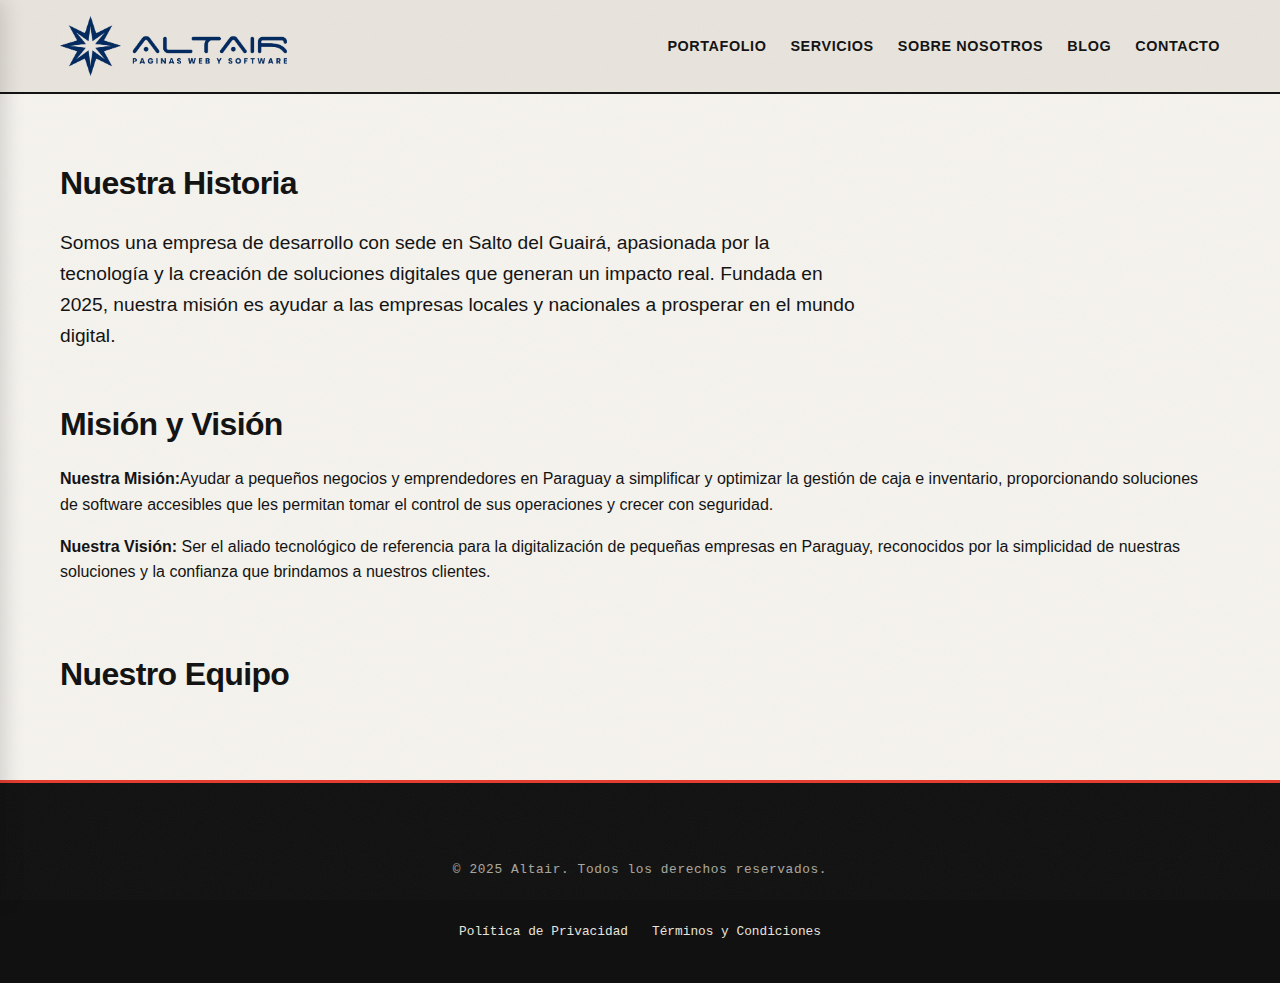
<file: sobre-nosotros.html>
<!DOCTYPE html>
<html lang="es">
<head>
    <meta charset="UTF-8">
    <meta name="viewport" content="width=device-width, initial-scale=1.0">
    <title>Sobre Nosotros - Altair</title>
    
    <link rel="preconnect" href="https://fonts.googleapis.com">
    <link rel="preconnect" href="https://fonts.gstatic.com" crossorigin>
    <link href="https://fonts.googleapis.com/css2?family=Poppins:wght@600;700&family=Roboto:wght@400;700&display=swap" rel="stylesheet">
    <link rel="stylesheet" href="https://cdnjs.cloudflare.com/ajax/libs/font-awesome/6.5.2/css/all.min.css" integrity="sha512-SnH5WK+bZxgPHs44uWIX+LLJAJ9/2PkPKZ5QiAj6Ta86w+fsb2TkcmfRyVX3pBnMFcV7oQPJkl9QevSCWr3W6A==" crossorigin="anonymous" referrerpolicy="no-referrer" />
    <link rel="stylesheet" href="https://unpkg.com/aos@next/dist/aos.css" />
    <link rel="stylesheet" href="css/styles.css">
    <link rel="apple-touch-icon" sizes="180x180" href="favicon_io/apple-touch-icon.png">
    <link rel="icon" type="image/png" sizes="32x32" href="favicon_io/favicon-32x32.png">
    <link rel="icon" type="image/png" sizes="16x16" href="favicon_io/favicon-16x16.png">
</head>
<body>

    <nav id="side-menu" class="side-nav">
        <a href="#" class="close-btn">&times;</a>
        <a href="index.html#hero">Inicio</a>
        <a href="index.html#portafolio">Portafolio</a>
        <a href="index.html#servicios">Servicios</a>
        <a href="index.html#nosotros">Sobre Nosotros</a>
        <a href="index.html#blog">Blog</a>
        <a href="index.html#contacto">Contacto</a>
    </nav>
    <div id="overlay" class="overlay"></div>

    <div id="main-content">
        <header>
            <div class="container">
                <div class="logo"><a href="index.html"><img src="imagenes/altair_logo3.png" alt="Altair Logo" title="Altair"></a></div>
                <nav class="main-nav-desktop">
                    <ul>
                        <li><a href="index.html#portafolio">Portafolio</a></li>
                        <li><a href="index.html#servicios">Servicios</a></li>
                        <li><a href="index.html#nosotros">Sobre Nosotros</a></li>
                        <li><a href="index.html#blog">Blog</a></li>
                        <li><a href="index.html#contacto">Contacto</a></li>
                    </ul>
                </nav>
                <button id="menu-toggle" class="menu-toggle" aria-label="Abrir menú">
                    <span class="hamburger-box">
                        <span class="hamburger-inner"></span>
                    </span>
                </button>
            </div>
        </header>

        <main class="about-us-page" style="padding: 4rem 0;">
            <div class="container">
                <h1>Nuestra Historia</h1>
                <p style="font-size: 1.2rem; max-width: 800px;">Somos una empresa de desarrollo con sede en Salto del Guairá, apasionada por la tecnología y la creación de soluciones digitales que generan un impacto real. Fundada en 2025, nuestra misión es ayudar a las empresas locales y nacionales a prosperar en el mundo digital.</p>
                
                <div class="about-details">
                    <div class="mission-vision">
                        <h2>Misión y Visión</h2>
                        <p><strong>Nuestra Misión:</strong>Ayudar a pequeños negocios y emprendedores en Paraguay a simplificar y optimizar la gestión de caja e inventario, proporcionando soluciones de software accesibles que les permitan tomar el control de sus operaciones y crecer con seguridad.</p>
                        <p><strong>Nuestra Visión:</strong> Ser el aliado tecnológico de referencia para la digitalización de pequeñas empresas en Paraguay, reconocidos por la simplicidad de nuestras soluciones y la confianza que brindamos a nuestros clientes.</p>
                    </div>

                    <div class="team-section">
                        <h2>Nuestro Equipo</h2>
                        <div class="team-grid">
                            <!--<div class="team-member">
                                <img src="URL_A_TU_FOTO" alt="Foto de [Tu Nombre]">
                                <h3>[Tu Nombre Completo]</h3>
                                <p class="role">Fundador & Desarrollador Principal</p>
                            </div>-->
                        </div>
                    </div>
                </div>
            </div>
        </main>

        <footer>
            <div class="container">
                <div class="social-icons">
                    <a href="https://www.linkedin.com/in/tu-usuario/" target="_blank" aria-label="LinkedIn"><i class="fab fa-linkedin"></i></a>
                    <a href="https://github.com/tu-usuario" target="_blank" aria-label="GitHub"><i class="fab fa-github"></i></a>
                    <a href="https://x.com/tu-usuario" target="_blank" aria-label="X (antes Twitter)"><i class="fab fa-twitter"></i></a>
                </div>
                <p>&copy; 2025 Altair. Todos los derechos reservados.</p>
                <nav>
                    <ul>
                        <li><a href="#">Política de Privacidad</a></li>
                        <li><a href="#">Términos y Condiciones</a></li>
                    </ul>
                </nav>
            </div>
        </footer>
    </div>
    
    <script src="js/scripts.js"></script>
    <script src="https://unpkg.com/aos@next/dist/aos.js"></script>
    <script>
      AOS.init();
    </script>
</body>
</html>
</file>
<file: css/styles.css>
/* ================================================= */
/* == PRESET C — "BRUTALIST SIGNAL"               == */
/* == Papel #E8E4DD | Rojo #E63B2E               == */
/* == Blanco Roto #F5F3EE | Negro #111111        == */
/* ================================================= */

/* --- Variables de diseño --- */
:root {
  --color-papel:       #E8E4DD;
  --color-rojo:        #E63B2E;
  --color-rojo-dark:   #C42D22;
  --color-blanco-roto: #F5F3EE;
  --color-negro:       #111111;
  --color-borde:       #C8C4BD;
  --color-texto-muted: #666;

  --font-titulo:  'Space Grotesk', sans-serif;
  --font-cuerpo:  'Space Grotesk', sans-serif;
  --font-drama:   'DM Serif Display', serif;
  --font-mono:    'Space Mono', monospace;
}

/* ================================================= */
/* == 1. CONFIGURACIÓN GLOBAL Y RESET             == */
/* ================================================= */

html {
  scroll-behavior: smooth;
  box-sizing: border-box;
}

*, *:before, *:after {
  box-sizing: inherit;
}

body {
  font-family: var(--font-cuerpo);
  margin: 0;
  line-height: 1.6;
  color: var(--color-negro);
  background-color: var(--color-blanco-roto);
  overflow-x: hidden;
}

/* Textura de ruido global */
body::before {
  content: '';
  position: fixed;
  inset: 0;
  pointer-events: none;
  z-index: 9999;
  opacity: 0.04;
  background-image: url("data:image/svg+xml,%3Csvg xmlns='http://www.w3.org/2000/svg' width='300' height='300'%3E%3Cfilter id='noise'%3E%3CfeTurbulence type='fractalNoise' baseFrequency='0.85' numOctaves='4' stitchTiles='stitch'/%3E%3C/filter%3E%3Crect width='300' height='300' filter='url(%23noise)' opacity='1'/%3E%3C/svg%3E");
}

.container {
  max-width: 1200px;
  margin: 0 auto;
  padding: 0 20px;
}

h1, h2, h3 {
  font-family: var(--font-titulo);
  margin-top: 0;
  margin-bottom: 1rem;
  color: var(--color-negro);
  font-weight: 700;
  letter-spacing: -0.02em;
}

h2 {
  font-size: 2rem;
}

/* Acento dramático en subtítulos de sección */
section > .container > h2 {
  border-left: 4px solid var(--color-rojo);
  padding-left: 1rem;
}

img {
  max-width: 100%;
  height: auto;
  display: block;
}

/* ================================================= */
/* == 2. LAYOUT PRINCIPAL (HEADER, FOOTER)        == */
/* ================================================= */

header {
  background-color: var(--color-papel);
  padding: 1rem 0;
  border-bottom: 2px solid var(--color-negro);
  position: relative;
  z-index: 10;
}

header .container {
  display: flex;
  justify-content: space-between;
  align-items: center;
}

.logo img {
  height: 60px;
  width: auto;
}

footer {
  background-color: var(--color-negro);
  color: var(--color-blanco-roto);
  padding: 2.5rem 0;
  border-top: 3px solid var(--color-rojo);
}

footer .container {
  display: flex;
  flex-direction: column;
  align-items: center;
  gap: 1.5rem;
}

footer p {
  font-family: var(--font-mono);
  font-size: 0.8rem;
  letter-spacing: 0.05em;
  color: var(--color-papel);
  opacity: 0.7;
}

footer a {
  color: var(--color-papel);
  text-decoration: none;
  font-family: var(--font-mono);
  font-size: 0.8rem;
}

footer a:hover {
  color: var(--color-rojo);
}

footer nav ul {
  list-style: none;
  padding: 0;
  margin: 0;
  display: flex;
  gap: 1.5rem;
}

.social-icons {
  display: flex;
  gap: 1.5rem;
}

.social-icons a {
  color: var(--color-blanco-roto);
  font-size: 1.5rem;
  transition: transform 0.3s ease, color 0.3s ease;
}

.social-icons a:hover {
  color: var(--color-rojo);
  transform: scale(1.2);
}

/* ================================================= */
/* == 3. NAVEGACIÓN (DESKTOP, MÓVIL, BOTONES)     == */
/* ================================================= */

.main-nav-desktop {
  display: block;
}
.main-nav-desktop ul {
  list-style: none;
  padding: 0;
  margin: 0;
  display: flex;
  gap: 1.5rem;
}
.main-nav-desktop a {
  text-decoration: none;
  color: var(--color-negro);
  font-weight: 600;
  font-family: var(--font-titulo);
  font-size: 0.9rem;
  letter-spacing: 0.04em;
  text-transform: uppercase;
  transition: color 0.2s;
}
.main-nav-desktop a:hover {
  color: var(--color-rojo);
}

#main-content {
  position: relative;
  z-index: 1;
  background-color: var(--color-blanco-roto);
  transition: transform 0.5s ease;
}
#main-content.shifted {
  transform: translateX(280px);
}
.side-nav {
  display: block;
  position: fixed;
  top: 0;
  left: -280px;
  width: 280px;
  height: 100%;
  background-color: var(--color-papel);
  border-right: 2px solid var(--color-negro);
  padding-top: 60px;
  z-index: 2000;
  overflow-x: hidden;
  transition: left 0.5s ease;
  box-shadow: 4px 0 20px rgba(0,0,0,0.15);
}
.side-nav.open {
  left: 0;
}
.side-nav a {
  padding: 12px 15px 12px 30px;
  text-decoration: none;
  font-size: 1rem;
  font-family: var(--font-titulo);
  font-weight: 600;
  letter-spacing: 0.06em;
  text-transform: uppercase;
  color: var(--color-negro);
  display: block;
  border-bottom: 1px solid var(--color-borde);
  transition: color 0.2s, background-color 0.2s;
}
.side-nav a:hover {
  color: var(--color-rojo);
  background-color: var(--color-blanco-roto);
}
.side-nav .close-btn {
  position: absolute;
  top: 0;
  right: 25px;
  font-size: 36px;
  color: var(--color-negro);
  border-bottom: none;
}
.side-nav .close-btn:hover {
  color: var(--color-rojo);
  background-color: transparent;
}

.menu-toggle {
  display: none;
  position: relative;
  width: 40px;
  height: 40px;
  background: transparent;
  border: none;
  cursor: pointer;
  z-index: 1000;
}
.hamburger-box {
  position: relative;
  display: inline-block;
  width: 100%;
  height: 100%;
}
.hamburger-inner, .hamburger-inner::before, .hamburger-inner::after {
  position: absolute;
  width: 32px;
  height: 3px;
  background-color: var(--color-negro);
  border-radius: 0;
  transition: all 0.3s ease-in-out;
}
.hamburger-inner {
  display: block;
  top: 50%;
  transform: translateY(-50%);
}
.hamburger-inner::before, .hamburger-inner::after {
  content: "";
  display: block;
}
.hamburger-inner::before {
  top: -10px;
}
.hamburger-inner::after {
  bottom: -10px;
}
.menu-toggle.is-active .hamburger-inner {
  transform: rotate(225deg);
}
.menu-toggle.is-active .hamburger-inner::before {
  top: 0;
  transform: rotate(90deg);
}
.menu-toggle.is-active .hamburger-inner::after {
  opacity: 0;
}

.overlay {
  display: none;
  position: fixed;
  top: 0;
  left: 0;
  width: 100%;
  height: 100%;
  background-color: rgba(17, 17, 17, 0.6);
  z-index: 1999;
  cursor: pointer;
}
.overlay.visible {
  display: block;
}

/* ================================================= */
/* == 4. ESTILOS DE SECCIONES Y COMPONENTES       == */
/* ================================================= */

section {
  padding: 4rem 0;
}

/* --- Sección Hero --- */
.hero {
  text-align: center;
  background-color: var(--color-negro);
  color: var(--color-blanco-roto);
  padding: 6rem 0;
  border-bottom: 4px solid var(--color-rojo);
}
.hero-content {
  max-width: 800px;
  margin: 0 auto;
}
.hero h1 {
  font-size: 3rem;
  color: var(--color-blanco-roto);
  letter-spacing: -0.03em;
  line-height: 1.1;
  margin-bottom: 1.5rem;
}
/* Acento dramático en el hero */
.hero h1 em,
.hero h1 span {
  font-family: var(--font-drama);
  font-style: italic;
  color: var(--color-rojo);
}
.hero p {
  color: var(--color-papel);
  font-size: 1.1rem;
  margin-bottom: 2rem;
  opacity: 0.85;
}

/* Quitamos el border-left rojo del h2 dentro del hero */
.hero .container > h2 {
  border-left: none;
  padding-left: 0;
}

.portafolio, .sobre-nosotros {
  background-color: var(--color-papel);
}

.blog, .servicios, .contacto {
  background-color: var(--color-blanco-roto);
}

.projects-grid, .services-grid, .articles-grid {
  display: grid;
  grid-template-columns: repeat(auto-fill, minmax(300px, 380px));
  gap: 20px;
  margin-top: 2rem;
  justify-content: center;
}

.project img {
  width: 100%;
  aspect-ratio: 4 / 3;
  object-fit: cover;
  background-color: var(--color-borde);
}

.project, .article {
  background-color: var(--color-blanco-roto);
  border-radius: 0;
  overflow: hidden;
  border: 2px solid var(--color-negro);
  box-shadow: 4px 4px 0px var(--color-negro);
  transition: transform 0.2s, box-shadow 0.2s;
}
.project:hover, .article:hover {
  transform: translate(-2px, -2px);
  box-shadow: 6px 6px 0px var(--color-rojo);
}
.project a, .article a {
  display: block;
  padding: 10px;
  text-align: center;
  background-color: var(--color-negro);
  color: var(--color-blanco-roto);
  text-decoration: none;
  font-family: var(--font-mono);
  font-size: 0.85rem;
  letter-spacing: 0.05em;
  text-transform: uppercase;
  transition: background-color 0.2s, color 0.2s;
}
.project a:hover, .article a:hover {
  background-color: var(--color-rojo);
  color: white;
}
.project h3, .project p, .article h3, .article p {
  padding: 0 1rem;
}
.project h3, .article h3 {
  margin-top: 1rem;
  margin-bottom: 0.5rem;
  letter-spacing: -0.01em;
}
.project p, .article p {
  padding-bottom: 1rem;
  color: #444;
}
.article .meta {
  font-size: 0.8rem;
  font-family: var(--font-mono);
  color: var(--color-texto-muted);
  padding-bottom: 0.5rem;
  letter-spacing: 0.03em;
}

.service {
  padding: 24px;
  border: 2px solid var(--color-negro);
  border-radius: 0;
  text-align: center;
  background-color: var(--color-papel);
  box-shadow: 4px 4px 0px var(--color-negro);
  transition: transform 0.2s, box-shadow 0.2s;
}
.service:hover {
  transform: translate(-2px, -2px);
  box-shadow: 6px 6px 0px var(--color-rojo);
}

.contact-form {
  max-width: 600px;
  margin: 0 auto;
}
.form-group {
  margin-bottom: 1.5rem;
}
.form-group label {
  display: block;
  margin-bottom: 0.5rem;
  font-weight: 700;
  font-size: 0.85rem;
  letter-spacing: 0.06em;
  text-transform: uppercase;
  font-family: var(--font-mono);
}
.form-group input, .form-group textarea {
  width: 100%;
  padding: 0.7rem;
  border: 2px solid var(--color-negro);
  border-radius: 0;
  background-color: var(--color-papel);
  font-family: var(--font-cuerpo);
  font-size: 1rem;
  color: var(--color-negro);
  transition: border-color 0.2s, box-shadow 0.2s;
}
.form-group input:focus, .form-group textarea:focus {
  outline: none;
  border-color: var(--color-rojo);
  box-shadow: 3px 3px 0px var(--color-rojo);
}

.button {
  display: inline-block;
  padding: 12px 24px;
  text-decoration: none;
  border-radius: 0;
  transition: background-color 0.2s ease, transform 0.15s ease, box-shadow 0.15s ease;
  cursor: pointer;
  border: 2px solid var(--color-negro);
  font-weight: 700;
  font-family: var(--font-mono);
  font-size: 0.85rem;
  letter-spacing: 0.06em;
  text-transform: uppercase;
  box-shadow: 3px 3px 0px var(--color-negro);
}
.button:hover {
  transform: translate(-1px, -1px);
  box-shadow: 4px 4px 0px var(--color-negro);
}
.button.primary {
  background-color: var(--color-rojo);
  color: white;
  border-color: var(--color-rojo-dark);
  box-shadow: 3px 3px 0px var(--color-negro);
}
.button.primary:hover {
  background-color: var(--color-rojo-dark);
  box-shadow: 5px 5px 0px var(--color-negro);
}
.button.secondary {
  background-color: var(--color-negro);
  color: var(--color-blanco-roto);
  box-shadow: 3px 3px 0px var(--color-borde);
}
.button.secondary:hover {
  background-color: var(--color-rojo);
  border-color: var(--color-rojo-dark);
  box-shadow: 5px 5px 0px var(--color-negro);
}

.cta-center {
  text-align: center;
  margin-top: 2rem;
}

/* ================================================= */
/* == 5. BOTÓN VOLVER ARRIBA Y CLASES DE UTILIDAD == */
/* ================================================= */

.back-to-top {
  display: flex !important;
  justify-content: center !important;
  align-items: center !important;
  position: fixed !important;
  bottom: 30px !important;
  right: 30px !important;
  z-index: 999 !important;
  width: 50px !important;
  height: 50px !important;
  border-radius: 0 !important;
  background-color: var(--color-negro);
  border: 2px solid var(--color-rojo);
  color: var(--color-blanco-roto);
  font-size: 24px;
  text-decoration: none;
  opacity: 0;
  visibility: hidden;
  transition: opacity 0.4s, visibility 0.4s, background-color 0.2s;
}
.back-to-top:hover {
  background-color: var(--color-rojo);
}
.back-to-top.show {
  opacity: 1;
  visibility: visible;
}

.main-nav-desktop a.active,
.side-nav a.active {
  color: var(--color-rojo);
  font-weight: 700;
}

/* ================================================= */
/* == 6. MEDIA QUERIES PARA DISEÑO RESPONSIVE     == */
/* ================================================= */

@media (max-width: 992px) {
  .main-nav-desktop {
    display: none;
  }
  .menu-toggle {
    display: inline-block;
  }

  .hero h1 {
    font-size: 2.2rem;
  }
  .projects-grid, .services-grid, .articles-grid {
    grid-template-columns: 1fr;
  }
}

/* ================================================= */
/* == ESTILOS PARA PÁGINA DE DETALLE DE PROYECTO == */
/* ================================================= */

.project-detail-page #project-image {
  max-width: 800px;
  width: 100%;
  margin: 2rem auto;
  display: block;
  border-radius: 0;
  border: 2px solid var(--color-negro);
  box-shadow: 6px 6px 0px var(--color-negro);
}

.project-detail-page #project-description p {
  line-height: 1.8;
  font-size: 1.1rem;
}

/* ================================================= */
/* == ESTILOS PARA LA SECCIÓN DE FUNCIONALIDADES  == */
/* ================================================= */

.features-grid {
  display: grid;
  gap: 2rem;
  margin-top: 2rem;
}

.feature-item {
  display: grid;
  grid-template-columns: 1fr;
  gap: 1.5rem;
  align-items: center;
  padding: 1.5rem 0;
  border-bottom: 2px solid var(--color-negro);
}

.feature-item:last-child {
  border-bottom: none;
}

.feature-item img {
  display: block;
  width: auto;
  max-width: 100%;
  max-height: 70vh;
  margin: 0 auto;
  border-radius: 0;
  border: 2px solid var(--color-negro);
  box-shadow: 4px 4px 0px var(--color-negro);
}
.feature-item h3 {
  margin-top: 0;
  margin-bottom: 0.5rem;
  font-size: 1.5rem;
  letter-spacing: -0.02em;
}

@media (min-width: 768px) {
  .feature-item {
    grid-template-columns: 1fr 2fr;
  }
  .feature-item:nth-child(even) {
    grid-template-columns: 2fr 1fr;
  }
  .feature-item:nth-child(even) img {
    grid-column: 2;
    grid-row: 1;
  }
}

/* ================================================= */
/* == ESTILOS PARA LA PÁGINA "SOBRE NOSOTROS"     == */
/* ================================================= */

.about-details {
  margin-top: 3rem;
  display: grid;
  gap: 3rem;
}

.team-grid {
  display: flex;
  justify-content: center;
  gap: 2rem;
  flex-wrap: wrap;
}

.team-member {
  text-align: center;
  max-width: 250px;
}

.team-member img {
  width: 150px;
  height: 150px;
  border-radius: 0;
  object-fit: cover;
  margin-bottom: 1rem;
  border: 3px solid var(--color-negro);
  box-shadow: 4px 4px 0px var(--color-rojo);
}

.team-member h3 {
  margin-bottom: 0.25rem;
  color: var(--color-negro);
}

.team-member p.role {
  color: var(--color-texto-muted);
  margin-top: 0;
  font-family: var(--font-mono);
  font-size: 0.85rem;
  letter-spacing: 0.04em;
}

/* ================================================= */
/* == SOLUCIÓN AGRESIVA PARA ELIMINAR DESPLAZAMIENTO == */
/* ================================================= */

#main-content,
.hero,
.portafolio,
.servicios,
.sobre-nosotros,
.blog,
.contacto {
  overflow-x: hidden;
}

/* ================================================= */
/* == 7. ESTILOS PARA PÁGINA DE DETALLE (MEJORADO) == */
/* ================================================= */

.project-detail-page {
  background-color: var(--color-blanco-roto);
  padding-bottom: 4rem;
}

.project-header {
  text-align: center;
  padding: 2rem 0;
  border-bottom: 3px solid var(--color-negro);
  margin-bottom: 2rem;
}

.project-header h1 {
  font-size: 2.8rem;
  color: var(--color-negro);
  letter-spacing: -0.03em;
}

#project-image {
  max-width: 800px;
  width: 100%;
  margin: 0 auto 2rem auto;
  display: block;
  border-radius: 0;
  border: 2px solid var(--color-negro);
  box-shadow: 6px 6px 0px var(--color-negro);
}

.project-content-card {
  background-color: var(--color-papel);
  padding: 2.5rem;
  border-radius: 0;
  border: 2px solid var(--color-negro);
  box-shadow: 5px 5px 0px var(--color-negro);
  margin: 0 auto 2rem auto;
  max-width: 800px;
}

.project-content-card h2 {
  margin-top: 0;
  border-bottom: 2px solid var(--color-negro);
  padding-bottom: 1rem;
  margin-bottom: 1.5rem;
}

#project-summary-content p {
  line-height: 1.8;
  font-size: 1.1rem;
  color: #333;
}

.project-cta {
  text-align: center;
}

.project-cta .button {
  padding: 14px 28px;
  font-size: 0.95rem;
  transition: transform 0.2s ease, box-shadow 0.2s ease;
}

.project-cta .button:hover {
  transform: translate(-2px, -2px);
}

.project-cta .button i {
  margin-left: 8px;
}

/* ================================================= */
/* == 8. SOLUCIÓN PARA EL FOOTER FLOTANTE         == */
/* ================================================= */

#main-content {
  display: flex;
  flex-direction: column;
  min-height: 100vh;
}

main {
  flex-grow: 1;
}
</file>
